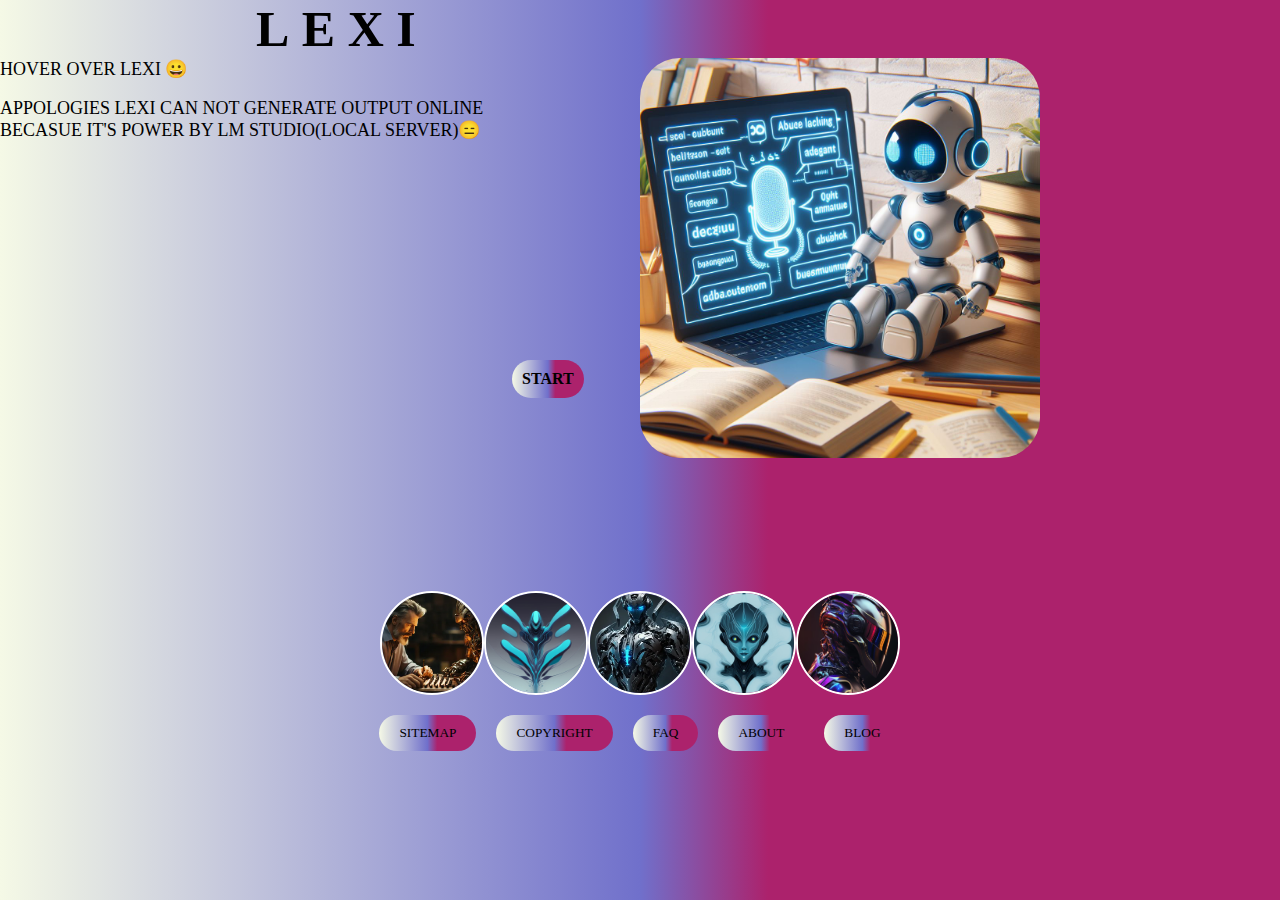
<file: index.html>
<!DOCTYPE html>
<html lang="en">
<head>
    <meta charset="UTF-8">
    <meta name="viewport" content="width=device-width, initial-scale=1.0">
    <title>L_E_X_I  homepage</title>

<!-- <link rel="stylesheet" href="{{ url_for('static', filename='/BACKEND/static/CSS/index.css') }}"> NOT WORKING -->  

<link rel="stylesheet" href="index.css">
</head>

<body>
    <h1 id="lexi">
    <span data-full-form="Language" class="arrow">L</span>
    <span data-full-form="Empowerment Through" class="arrow">E</span>
    <span data-full-form="Xpert" class="arrow">X</span>
    <span data-full-form="Interaction" class="arrow">I</span>
</h1>



<div class="container">

<div class="tilt-container">
    <div class="tilt-element">
        <img src="1__robot.jpeg" alt="robot logo">
    </div>
</div>

</div>

    <p style="width: fit-content;font-size: large;" >HOVER  OVER LEXI &#x1F600;</p> <BR>
    <p style="width: fit-content;font-size: large;" >APPOLOGIES LEXI  CAN NOT GENERATE OUTPUT ONLINE <BR> BECASUE IT'S POWER BY LM STUDIO(LOCAL SERVER)&#x1F611;</p>
    <a href="LEXI_html_1.html" class="start-btn">  START</a>

    <div class="robotimg"> <!--These img will be used to select voice of robot-->
        <img src="man_and_robot.webp" alt="robot">
        <img src="abstract robot.jpeg" alt="robot">
        <img src="robot-with-blue-light-it_188544-22018.webp" alt="robot">
        <img src="robot_with background.jpg" alt="robot">
        <img src="hightech-helmets-humanoid-being-generative-ai_8829-2879.avif" alt="robot">

    </div>

</body>

<footer>
    
<input type="button"  value="SITEMAP">
<input type="button"  value="COPYRIGHT">
<input type="button"  value="FAQ">
<input type="button"  value="ABOUT">
<input type="button"  value="BLOG">

   
</footer>

</html>
</file>
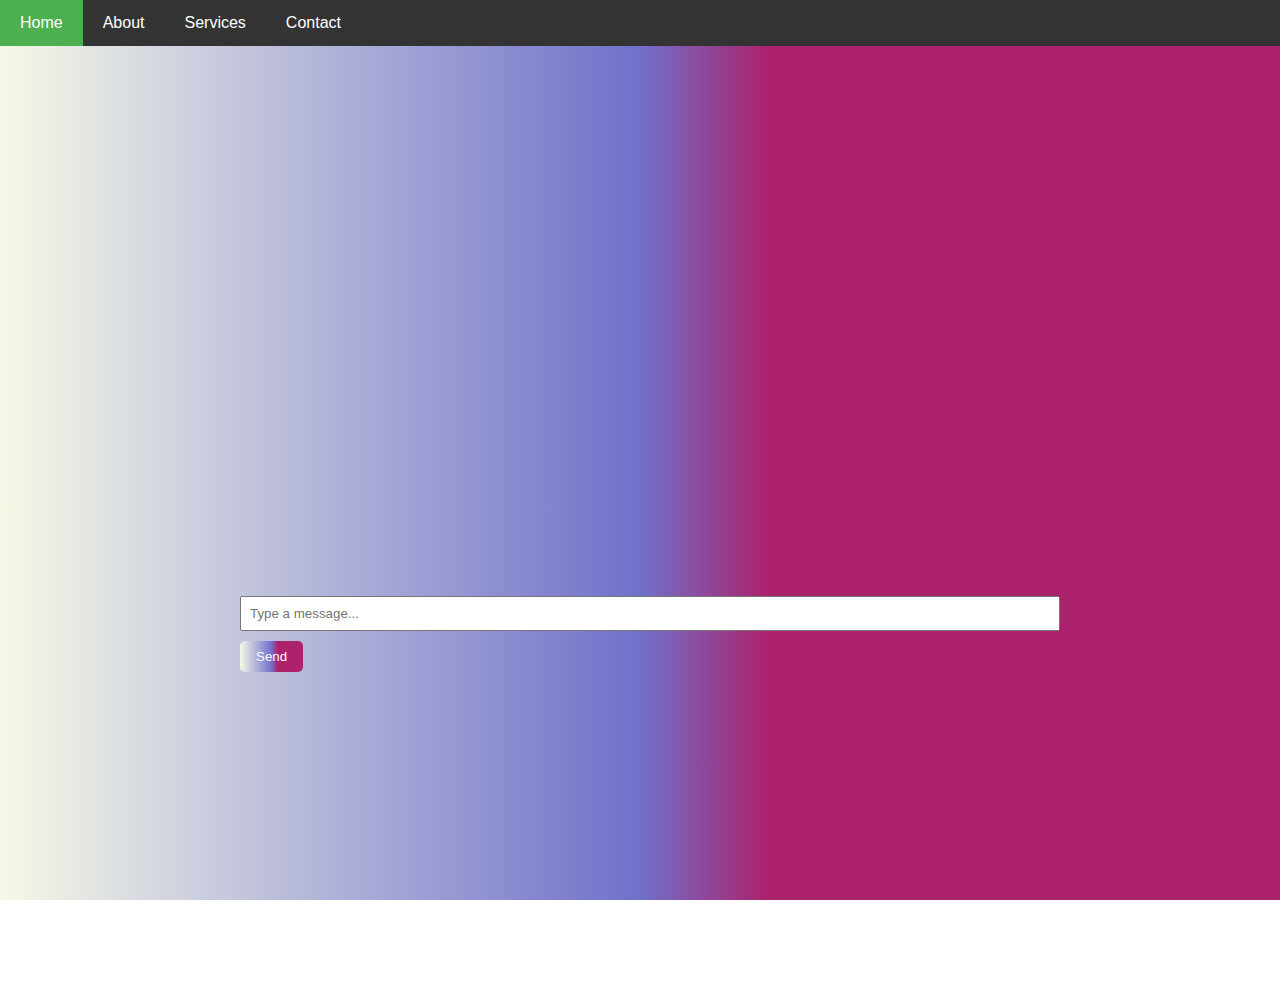
<file: LEXI_html_1.html>
<!DOCTYPE html>
<html lang="en">
<head>
  <meta charset="UTF-8">
  <meta name="viewport" content="width=device-width, initial-scale=1.0">
  <title>Voice Chat</title>
  <link rel="stylesheet" href="LEXI_html_1.css">
</head>
<body>


<div class="navbar" id="navbar">
  <a href="#" class="active">Home</a>
  <a href="#">About</a>
  <a href="#">Services</a>
  <a href="#">Contact</a>
 
  </a>
</div>
<div class="chat-box">
  <div class="chat-container" id="chat-container"></div>
  <input type="text" id="message-input" placeholder="Type a message...">
  <button onclick="sendMessage()">Send</button>
</div>

<script src="LEXI_html_1.js"></script>
</body>
</html>
</file>
<file: index.css>
* {
    margin: 0;
    padding: 0;

}

body {
    background: linear-gradient(to right, rgb(245, 249, 230) 0%, rgb(112, 112, 203) 50%, rgb(172, 34, 108) 60%, rgb(172, 34, 108) 100%);
    color: black;
}



#lexi {
    margin-left: 20%;
    font-size: 50px;
    position: relative;
    font-style: normal;
    
}

#lexi span {
    position: relative;
    cursor: pointer;
    display: inline-block;
}

#lexi span::before {
    color: #1877f2;
    content: attr(data-full-form);
    position: absolute;
    top: 100%;
    left: 50%;
    transform: translateX(-40%);
    opacity: 0;
    transition: opacity 0.3s ease;
}

#lexi span:hover::before {
    opacity: 1;
    left: 110%;
}


img {
    
    max-width: 400px;
    border-radius: 10%;
} 


.container {
    
    display: flex;
    justify-content: center;
    position: relative;
    transform: translateX(-50%);
    top: 0;
    left: 50%;
    
}


.tilt-container {
    width: 0;
    height: 0;
    
}

.tilt-element {
    transition: transform .3s ease;
    transform-origin: top left;
    
}

.tilt-container:hover .tilt-element {
    transform: rotate(8deg);
    
} 

.robotimg {
   
    display: flex;
    justify-content: center;
    margin-top: 450px;

}

.robotimg >img {
    width: 100px;
    height: 100px;
    aspect-ratio: 1/1;
    object-fit: cover;
    border: 2px solid white;
    border-radius: 50%;
    transition: all ease 0.5s;
}

.robotimg img:hover {
    width: 70px;
    height: 70px;
    border-radius: 40%;
    opacity: 1;
    transform: scale(1.1);
}


input[type="button"] {
    background: linear-gradient(to right, rgb(245, 249, 230) 0%, rgb(112, 112, 203) 50%, rgb(172, 34, 108) 60%, rgb(172, 34, 108) 100%);
    margin: 10px;
    padding: 10px 20px;
    font-family: 'Times New Roman', Times, serif;
    cursor: pointer;
    border: none;
    border-radius: 20px;
}

.start-btn {
    position: absolute;
    left: 40%;
    top: 40%;
    margin: 0;
    padding: 10px ;
    border-radius: 20px;
    background: linear-gradient(to right, rgb(245, 249, 230) 0%, rgb(112, 112, 203) 50%, rgb(172, 34, 108) 60%, rgb(172, 34, 108) 100%); 
    color: black; 
    font-weight: bold;
    text-decoration: none;
    
}
.start-btn::after{
    transform: scale(2) ;
    background-color: aqua;
}





/* ++++++++++++++++++++++++++++++++++++++++++++++++++++++++++ FOOTER SECTION START ++++++++++++++++++++++++++++++++++++++++++++++++++++++++++ */


footer {
    display: flex;
    justify-content: center;
    background: linear-gradient(to right, rgb(172, 34, 108) 60%, rgb(172, 34, 108) 100%, rgb(245, 249, 230) 0%, rgb(112, 112, 203) 50%,);
    padding: 10px 20px;
    font-family: 'Times New Roman', Times, serif;
    cursor: pointer;
    border: none;
    border-radius: 20px;
    transition: transform 0.3s ease, background-color 0.3s ease; /* Transition for transform and background-color */
}

footer:hover {
    transform:translateY(-10px); /*  Move the button up slightly on hover */

}


/* ++++++++++++++++++++++++++++++++++++++++++++++++++++++++++ MEDIA START ++++++++++++++++++++++++++++++++++++++++++++++++++++++++++ */
@media screen and (max-width: 500px) {
    body{
        background-attachment: fixed;
        position: absolute;
    }

    img {
      max-width:150px;
      
    }
    .start-btn {
     left: 7%;
    }
    .container {
    margin-top: 30%;
        
    }
    .tilt-container {
        
       /* margin-top: 50%; */
        width: 0;
        height: 0;
        
    }

    .robotimg {
   
      display: flex;
      justify-content: center;
      margin-top: 300px;
    }
  
    .robotimg > img {
      width: 70px;
      height: 70px;
     
    }
  
    .robotimg img:hover {
      width: 50px;
      height: 50px;
    }
 
    input[type="button"] {
      padding: 10px 10px;
      font-size: 10px;
      position: static;
      
    }
    

  }
</file>
<file: LEXI_html_1.css>
body {
  margin: 0;
  font-family: Arial, sans-serif;
  /* background: url("IMG's/Backgroun__2___.jpg") ; */
  background: linear-gradient(to right, rgb(245, 249, 230) 0%, rgb(112, 112, 203) 50%, rgb(172, 34, 108) 60%, rgb(172, 34, 108) 100%);
  background-repeat: no-repeat;
  background-size: 100% 100%;
  background-attachment: fixed;
  overflow: hidden;

}


.navbar {
  background-color: #333;
  overflow: hidden;
  position: static;
}

.navbar a {
  float: left;
  display: block;
  color: white;
  text-align: center;
  padding: 14px 20px;
  text-decoration: none;
}

.navbar a:hover {
  background-color: #ddd;
  color: black;
}

.navbar a.active {
  background-color: #4CAF50;
  color: white;
}

.icon {
  display: none;
}



/* ++++++++++++++++++++++++++++++++++ Chat section start here ++++++++++++++++++++++++++++++++++*/


.chat-box {
  width: 800px;
  height: 800px;
  margin: 50px auto;
  padding: 20px;
  border-radius: 10px;
}

.chat-container {
  height: 450px;
  width: 100%;
  overflow-y: scroll;
  padding: 10px;
}

.sent-message {
  background-color: #4CAF50;
  color: white;
  padding: 10px;
  border-radius: 5px;
  margin-bottom: 10px;
  align-self: flex-end;
  overflow-wrap: break-word;
}

.received-message {
  background-color: #f1f1f1;
  padding: 10px;
  border-radius: 5px;
  margin-bottom: 10px;
  align-self: flex-start;
  overflow-wrap: break-word;
}

#message-input {
  width: 100%;
  height: auto;
  margin-top: 10px;
  padding: 8px;
  overflow-wrap: break-word;
}

button {
  margin-top: 10px;
  padding: 8px 16px;
  /* background-color: #4CAF50; */
  background: linear-gradient(to right, rgb(245, 249, 230) 0%, rgb(112, 112, 203) 50%, rgb(172, 34, 108) 60%, rgb(172, 34, 108) 100%);
  color: white;
  border: none;
  border-radius: 5px;
  cursor: pointer;
}


/* +++++++++++++++++++++++++++++++++++ @media Section Start +++++++++++++++++++++++++++++++++++*/

@media screen and (max-width: 500px) {

  .chat-box {
    width: 350px;
    height: 500px;
    margin-top: 10px;
    padding: 10px;
  }

  .chat-container {
    height: 400px;
    width: 300px;
    overflow-y: scroll;

  
    padding: 10px;
  }


  #message-input {
   
    width: 300px;
    height: auto;
    padding: 8px;
  }

 

}
</file>
